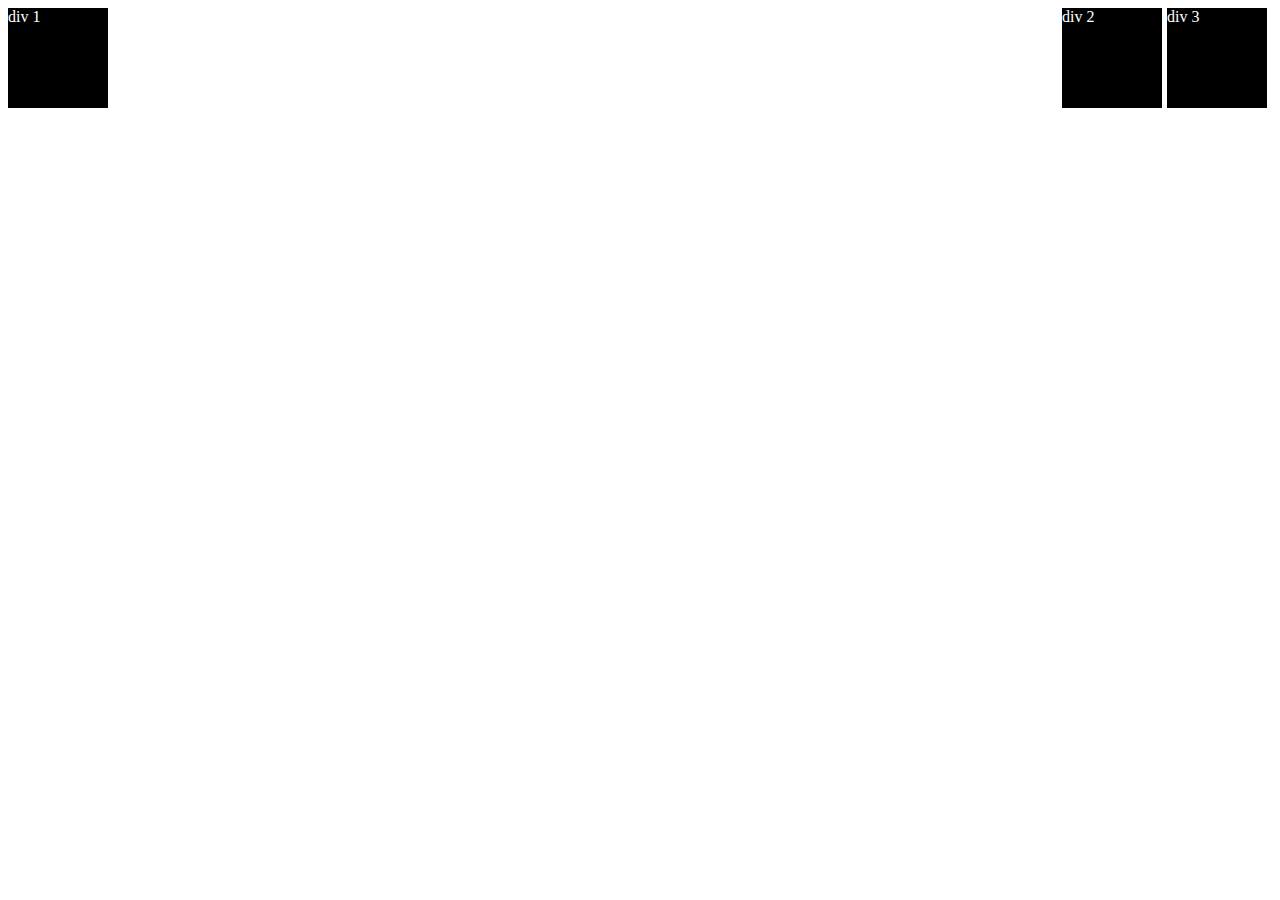
<file: exam01.html>
<!DOCTYPE html>
<html lang="en">

<head>
    <meta charset="UTF-8">
    <meta name="viewport" content="width=device-width, initial-scale=1.0">
    <title>Document</title>
    <link rel="stylesheet" href="style.css">
</head>

<body>
    <div class="main">
        <div class="box">
            div 1
        </div>
        <div class="sub-main">
            <div class="box">
                div 2
            </div>
            <div class="box childeren">
                div 3
            </div>
        </div>
    </div>
</body>

</html>
</file>
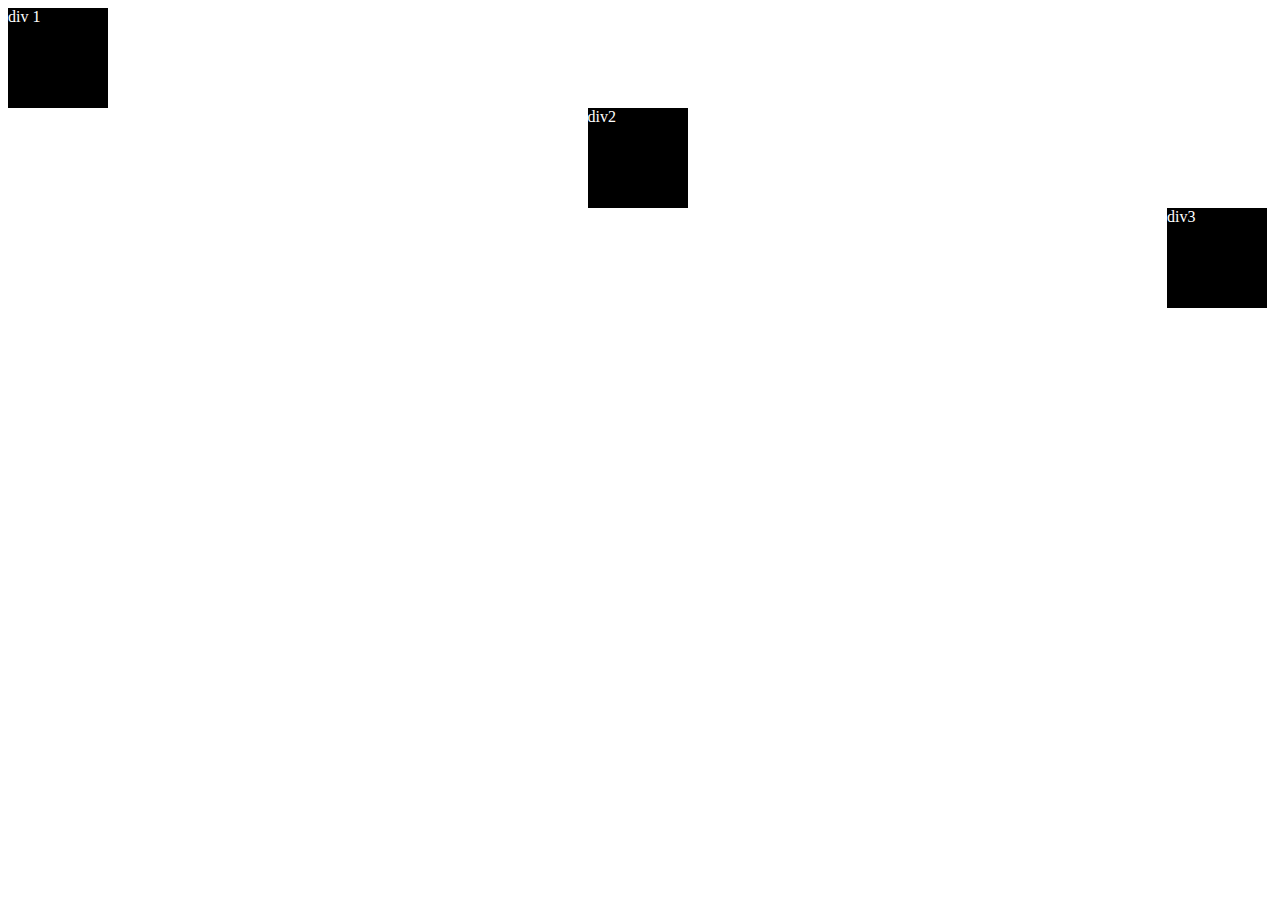
<file: exam02.html>
<!DOCTYPE html>
<html lang="en">

<head>
  <meta charset="UTF-8">
  <meta name="viewport" content="width=device-width, initial-scale=1.0">
  <title>Document</title>
  <link rel="stylesheet" href="style.css">
</head>

<body class="main2">
  <div class="box">
    div 1
  </div>

  <div class="box box-center">
    div2
  </div>

  <div class="box box-end">
    div3
  </div>
</body>

</html>
</file>
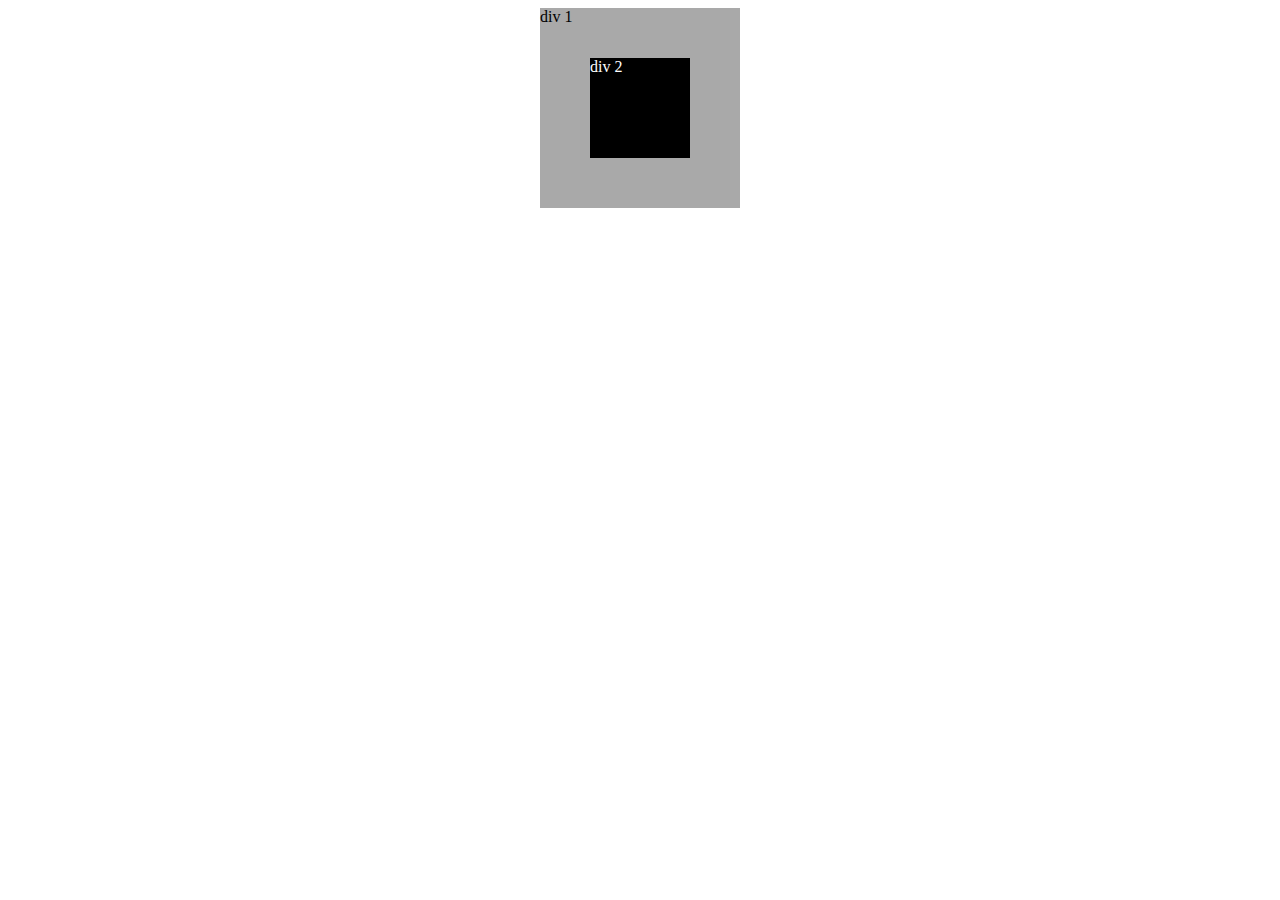
<file: exam03.html>
<!DOCTYPE html>
<html lang="en">

<head>
  <meta charset="UTF-8">
  <meta name="viewport" content="width=device-width, initial-scale=1.0">
  <title>Document</title>
  <link rel="stylesheet" href="style.css">
</head>

<body class="main3">
  <div class="box-big">
    div 1
    <div class="box box-position">
      div 2
    </div>
  </div>
</body>

</html>
</file>
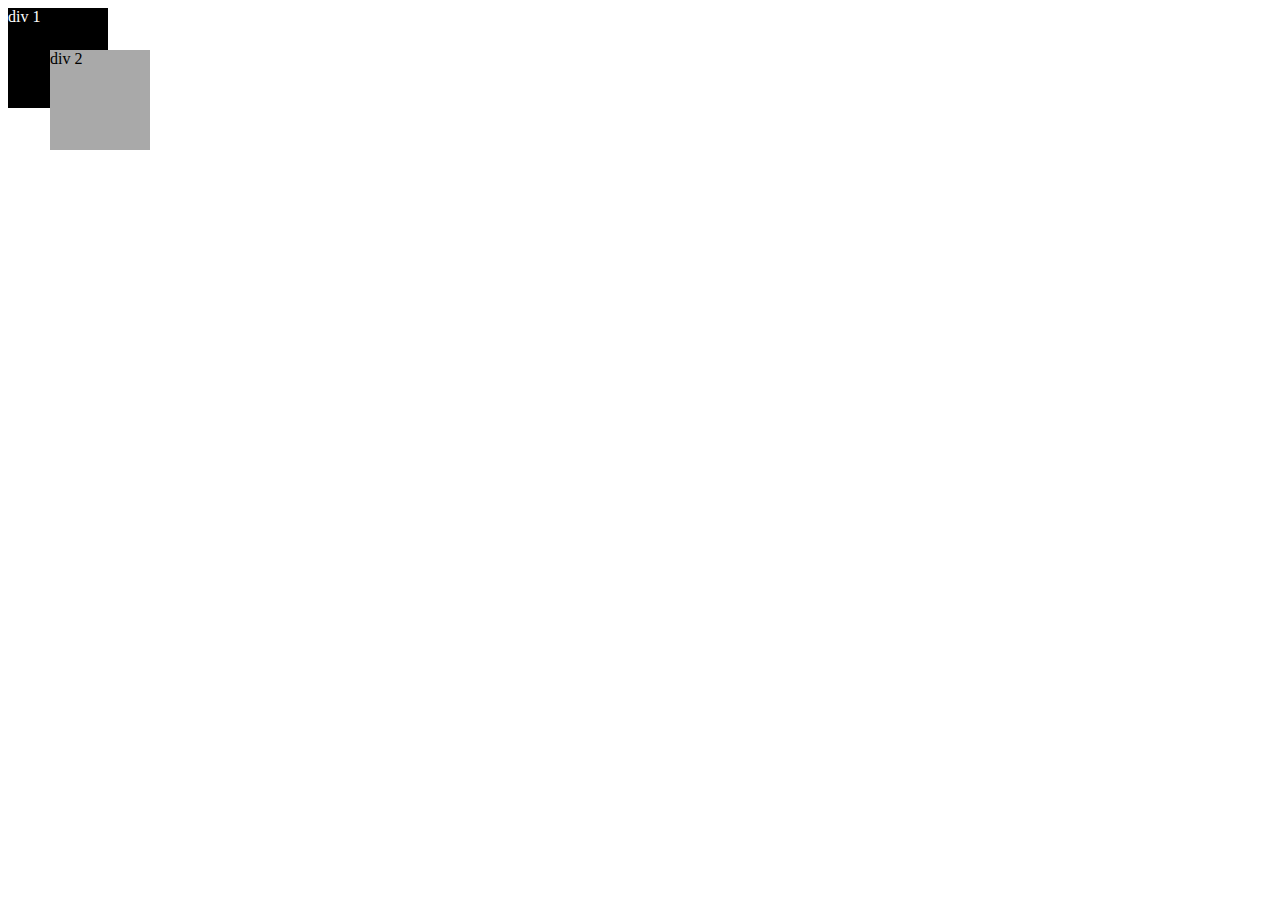
<file: exam04.html>
<!DOCTYPE html>
<html lang="en">

<head>
  <meta charset="UTF-8">
  <meta name="viewport" content="width=device-width, initial-scale=1.0">
  <title>Document</title>
  <link rel="stylesheet" href="style.css">
</head>

<body>
  <div class="box">
    div 1
  </div>

  <div class="box2 box-position">
    div 2
  </div>

</body>

</html>
</file>
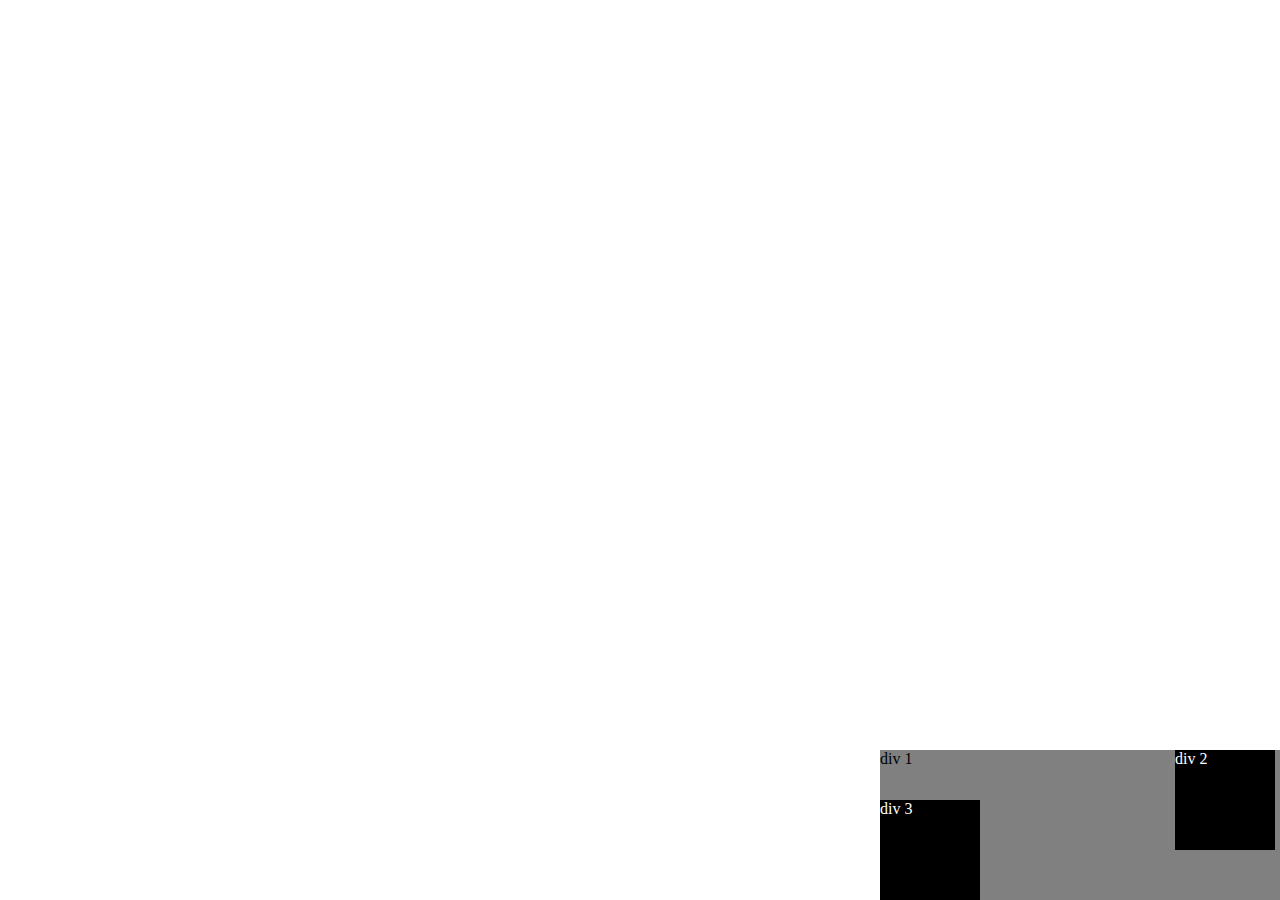
<file: exam05.html>
<!DOCTYPE html>
<html lang="en">

<head>
  <meta charset="UTF-8">
  <meta name="viewport" content="width=device-width, initial-scale=1.0">
  <title>Document</title>
  <link rel="stylesheet" href="style.css">
</head>

<body>
  <div class="box3">
    div 1
    <div class="box box-top">
      div 2
    </div>
    <div class="box box-bottom">
      div 3
    </div>
  </div>
</body>

</html>
</file>
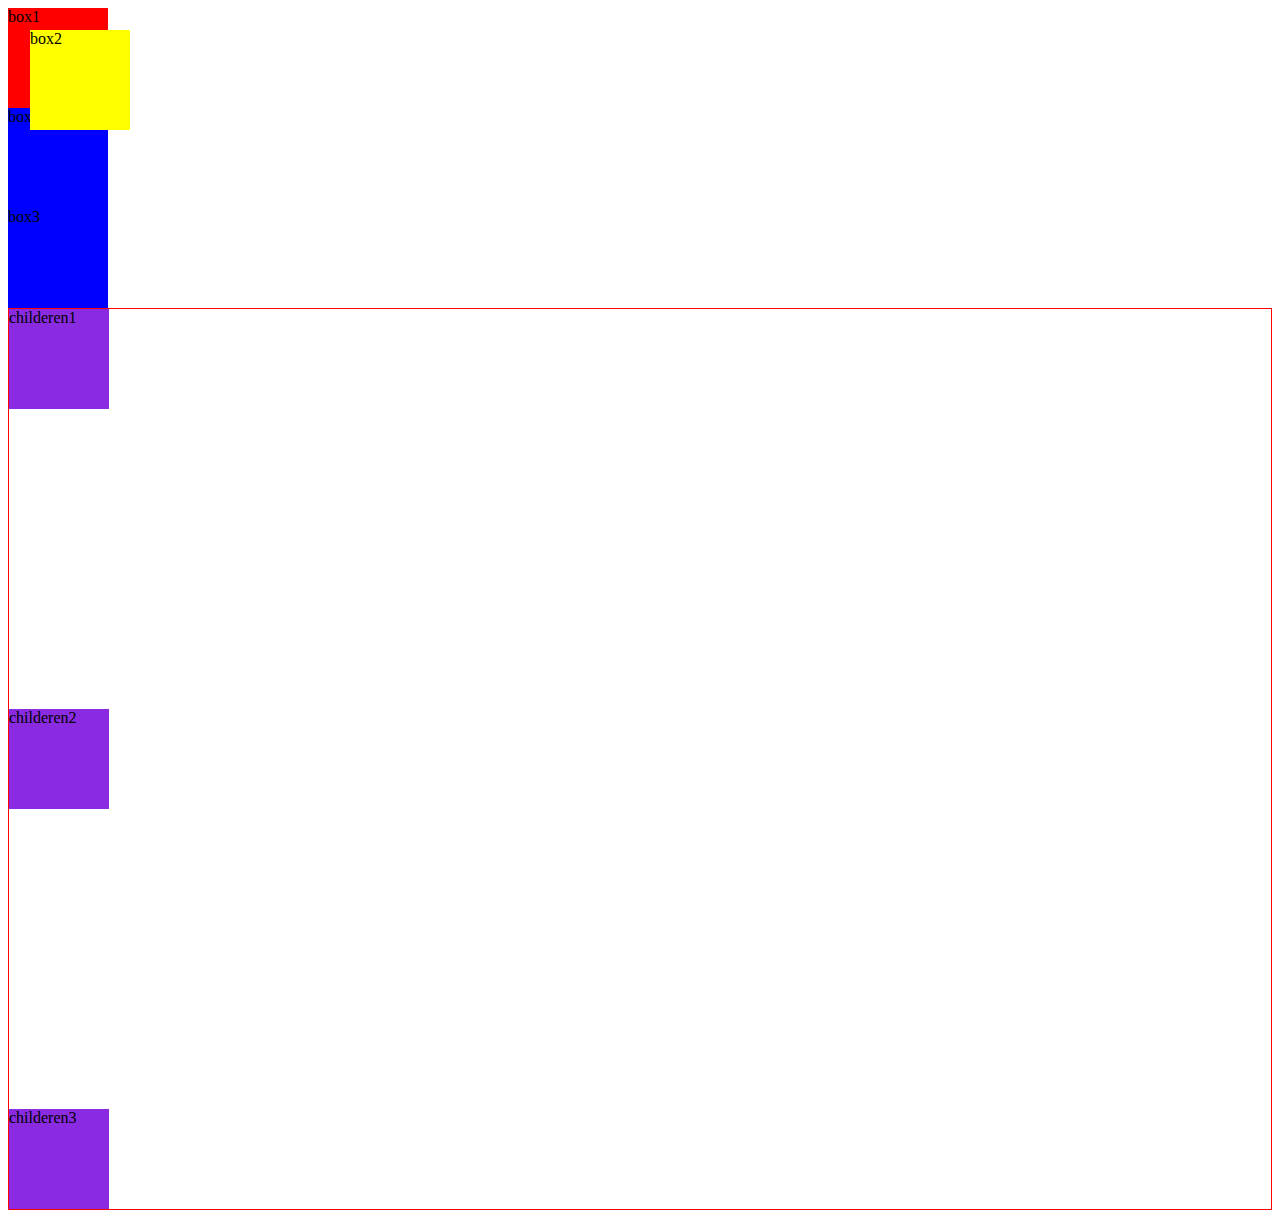
<file: index2.html>
<!DOCTYPE html>
<html lang="en">

<head>
    <meta charset="UTF-8">
    <meta name="viewport" content="width=device-width, initial-scale=1.0">
    <title>Position</title>
    <link rel="stylesheet" href="style2.css">
</head>

<body>
    <div class="box red">
        box1
    </div>

    <div class="box yellow locate">
        box2
    </div>

    <div class="box blue">
        box3
    </div>

    <div class="box blue">
        box3
    </div>

    <div class="mother">
        <div class="childeren">
            childeren1
        </div>
        <div class="childeren">
            childeren2
        </div>
        <div class="childeren">
            childeren3
        </div>

    </div>


</body>

</html>
</file>
<file: style.css>
.body-main {
    margin: 100px 0px 100px 0px;
    text-align: center;
}

.body-sub {
    text-decoration: none;
    color: black;
    padding: 30px 50px 30px 50px;
}

.box {
    width: 100px;
    height: 100px;
    background-color: black;
    color: white;
    margin-right: 5px;
}

.box2 {
    width: 100px;
    height: 100px;
    background-color: darkgray;
    color: black;
}

.box3 {
    width: 400px;
    height: 150px;
    background-color: grey;
    color: black;
    position: absolute;
    right: 0px;
    bottom: 0px;
}

.box-top {
    position: absolute;
    top: 0;
    right: 0;
}

.box-bottom {
    position: absolute;
    bottom: 0;
    left: 0l
}

.box-big {
    width: 200px;
    height: 200px;
    background-color: darkgray;
    color: black;
    position: relative;

}

.box-position {
    position: absolute;
    left: 50px;
    top: 50px;

}

.main {
    display: flex;
    justify-content: space-between;
}

.main2 {
    display: flex;
    flex-direction: column;
}

.main3 {
    display: flex;
    justify-content: center;
}


.sub-main {
    display: flex;
}

.box-center {
    align-self: center;
}

.box-end {
    align-self: flex-end;
}
</file>
<file: style2.css>
.box {
    width: 100px;
    height: 100px;
}

.red {
    background-color: red;
}

.yellow {
    background-color: yellow;
}

.blue {
    background-color: blue;
}

.locate {
    position: absolute;
    /* 
      relative : 있는자리 기준에서
      absolute : 부모의 절대값 기준에서
      static : 기본값(디폴트값), left, top 등을 이해하지 못함
      fixed : absolute랑 비슷하나 스크롤해도 위치가 고정됨
     */
    left: 30px;
    top: 30px;
}

.mother {
    border: 1px solid red;
    display: flex;
    height: 100vh;
    flex-direction: column;
    justify-content: space-between;
    /* 
      가로로 움직일때
      justify-content: space-around;
      flex-end : 끝으로
      flex-start : 처음으로
      center : 중앙으로
      space-between : 사이공간 만들기
      space-around : 사이공간 만들기(적당히 모임)
      ================================================
      세로로 움직일때
      align-items: end;
      start : 가장 상단
      center : 중간에
      ==================================================
      가로 세로를 바꿀떄
      flex-direction: column;
    */
}

.childeren {
    background-color: blueviolet;
    width: 100px;
    height: 100px;
}
</file>
